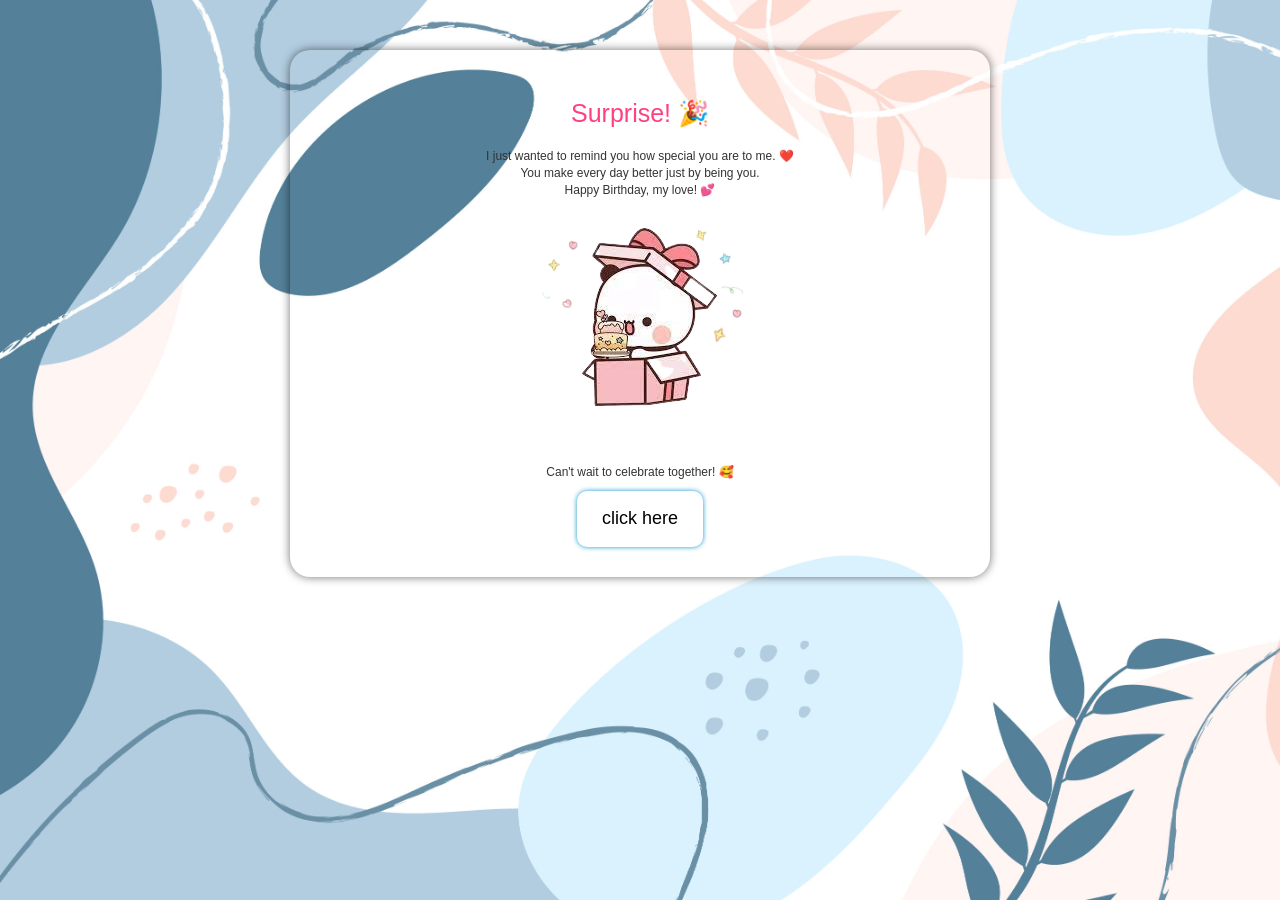
<file: vs/surprise.html>
<!-- <!DOCTYPE html>
<html lang="en">
<head>
  <meta charset="UTF-8">
  <title>Happy Birthday, Love! 🎉</title>
  <link rel="stylesheet" href="style.css">
</head>
<body>
  <div class="container">
    <h1>Happy Birthday, amour! 🎂</h1>
    <p>You are the reason I smile every day. I hope your day is as amazing as you are. 💖</p>
    <button onclick="showSurprise()">Click for a Surprise 🎁</button>
    <div id="surprise" class="hidden">
      <img src="bubu logo.png" alt="Us Together" />
      <p>I love you so much! 💘 </p>
      Optional: Add audio or video here
    </div>
  </div>
  <script src="script.js"></script>
</body>
</html> -->
<html lang="en">
<head>
  <meta charset="UTF-8">
  <title>Your Birthday Surprise 💖</title>
    <meta charset="utf-8">
  <meta name="viewport" content="width=device-width, initial-scale=1">
  <link rel="stylesheet" href="https://maxcdn.bootstrapcdn.com/bootstrap/3.4.1/css/bootstrap.min.css">
  <script src="https://ajax.googleapis.com/ajax/libs/jquery/3.7.1/jquery.min.js"></script>
  <script src="https://maxcdn.bootstrapcdn.com/bootstrap/3.4.1/js/bootstrap.min.js"></script>
  <link rel="stylesheet" href="style.css">
  <style>
    body {
      background-image: url(4.jpg);
      background-size: cover;
      /* background: linear-gradient(to right, #ffecd2 0%, #fcb69f 100%); */
      /* font-family: 'Comic Sans MS', cursive; */
      font-family: 'Lucida Sans', 'Lucida Sans Regular', 'Lucida Grande', 'Lucida Sans Unicode', Geneva, Verdana, sans-serif;
      text-align: center;
      padding: 50px;
      color: #333;
    }

    .surprise-container {
      max-width: 700px;
      margin: auto;
      background: #ffffff00;
      padding: 30px;
      border-radius: 20px;
      box-shadow: 0 0 10px rgba(0, 0, 0, 0.555);
    }

    h1 {
      font-size: 2.5rem;
      color: #ff4081;
    }

    p {
      font-size: 1.2rem;
      margin-top: 20px;
    }
     button {
    padding: 15px 25px;
    font-size: 18px;
    border: none;
    border-radius: 10px;
    background-color:transparent;
    color: rgb(0, 0, 0);
    cursor: pointer;
    transition: background 0.3s;
    box-shadow: 0 0 5px rgb(17, 150, 202);
  }
  
  button:hover {
    background-color: #31a8ee69;
  }

    /* img, video {
      margin-top: 20px;
      max-width: 100%;
      border-radius: 15px;
    }

    audio {
      margin-top: 30px;
    } */
  </style>
</head>
<body>
  <div class="surprise-container">
    <h1>Surprise! 🎉</h1>
    <p>
      I just wanted to remind you how special you are to me. ❤️<br>
      You make every day better just by being you. <br>
      Happy Birthday, my love! 💕
    </p>

    <!-- 🖼️ Add a cute photo -->
    <img src="dudu gift.png" alt="Our memories">

    <!-- 📹 Optional: Add a video -->
    <!--
    <video controls>
      <source src="your-video.mp4" type="video/mp4">
      Your browser does not support the video tag.
    </video>
    -->

    <!-- 🎶 Optional: Add background music -->
    <!--
    <audio autoplay loop>
      <source src="your-music.mp3" type="audio/mpeg">
    </audio>
    -->

    <p style="margin-top: 30px;">Can't wait to celebrate together! 🥰</p>
      <button onclick="goToNextPage()">click here</button>
  </div>
  <script>
  function goToNextPage() {ms
    window.location.href = "amu.html";
  }
</script>
</body>
</html>
</file>
<file: vs/style.css>
body {
    /* background: linear-gradient(135deg, #2ca1e4, #f1f3f5); */
    background-image: url(3.jpg);
    background-size: cover;
    font-family: 'Lucida Sans', 'Lucida Sans Regular', 'Lucida Grande', 'Lucida Sans Unicode', Geneva, Verdana, sans-serif;
    /* font-family: 'Comic Sans MS', cursive; */
    text-align: center;
    padding: 50px;
    color: #000000;
  }
  
  .container {
    max-width: 600px;
    font-style: italic;
    margin: auto;
    background: rgba(255, 255, 255, 0.1);
    padding: 100px;
    border-radius: 20px;
    box-shadow: 0 0 50px rgb(500, 500, 500);
  }
  
  button {
    padding: 15px 25px;
    font-size: 18px;
    border: none;
    border-radius: 10px;
    background-color:transparent;
    color: rgb(0, 0, 0);
    cursor: pointer;
    transition: background 0.3s;
    box-shadow: 0 0 9px rgb(255, 255, 255);
  }
  
  button:hover {
    background-color: #ffffff;
  }
  
  #surprise {
    margin-top: 30px;
  }
  
  .hidden {
    display: none;
  }
  
  #surprise img {
    max-width: 100%;
    border-radius: 15px;
    margin-top: 15px;
  }
  .bubu{
    margin-top: 0.01px;
    margin-right: 1000px;
    padding: 10px;
    
  }
  .heart{
margin-top: 10px;   
 padding: 200px;
  }
h1{
  font-weight: lighter;
}
</file>
